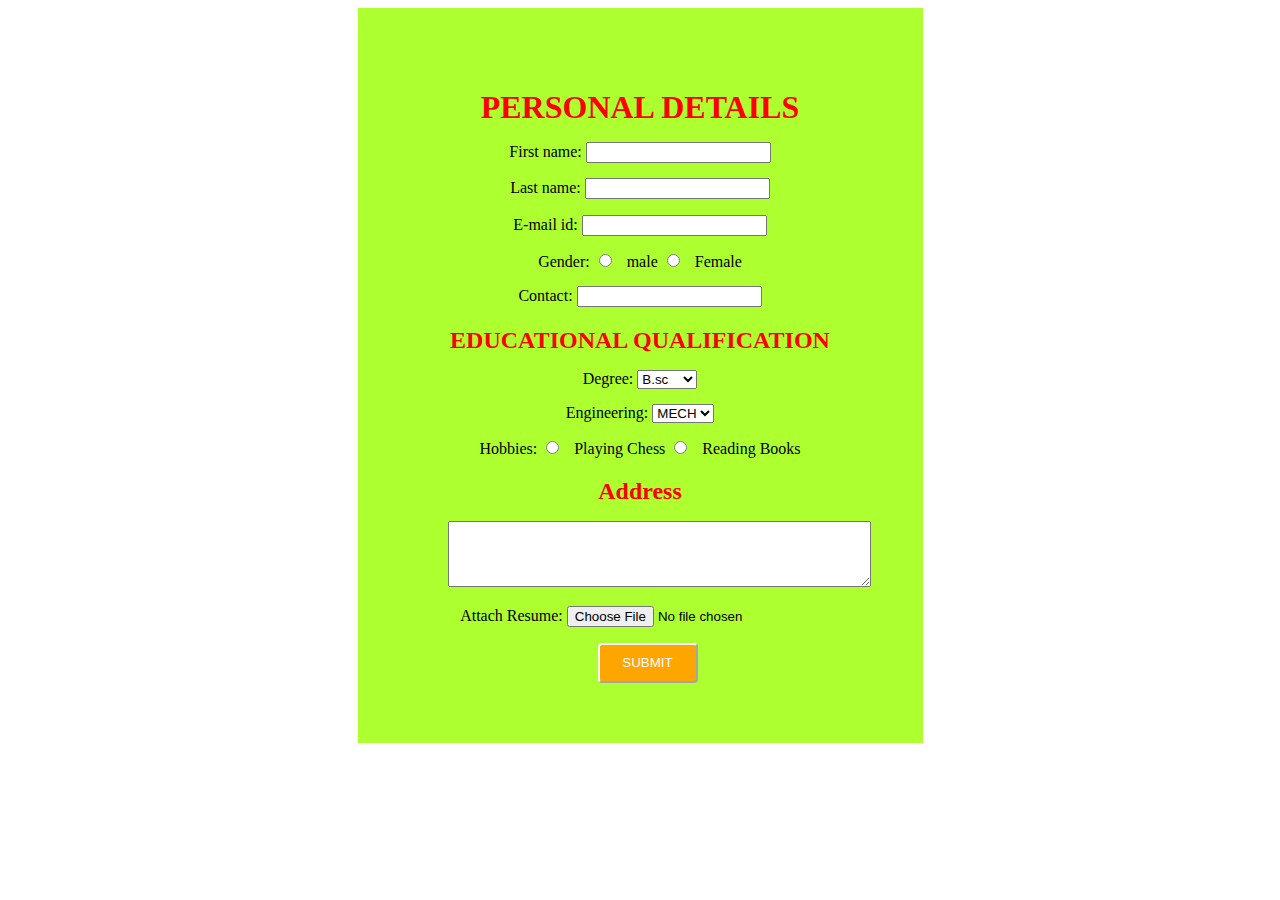
<file: personal details form/index.html>
<!DOCTYPE html>
<html lang="en">
<head>
    <meta charset="UTF-8">
    <meta http-equiv="X-UA-Compatible" content="IE=edge">
    <meta name="viewport" content="width=device-width, initial-scale=1.0">
    <title>form</title>
    <style>
        

            .input{
               
                margin-bottom: 4%;
                text-align: center;
                
                

            }
            .input1{
               
               margin-bottom: 4%;
               
               background-color:orange;
               color: white;
               width: 100px;
               height: 40px;
               margin: auto;
               margin-left: 150px;
               border-radius: 4px;
               border-color: aliceblue;
               text-decoration: none;
               

           }

            .main_div{
                background-color: greenyellow;
                width: 385px;
                margin: auto;
                padding: 60px 90px;  
               
            }

            h1,h2{
                color: red;
            }

    </style>
</head>
<body>
<div class="main_div">
    <h1 class="input"> PERSONAL DETAILS </h1>
    <form>
    <div class="input">
        <label for="fname" >First name: </label>
        <input type="text" id="fname" name="fname"><br>
    </div>
    <div class="input">
        <label for="lname">Last name: </label>
        <input type="text" id="lname" name="lname">
    </div>

    <div class="input">
        <label for="email">E-mail id: </label>
        <input type="email" id="email" name="email">
    </div>

    <div class="input">
        <label for="male">Gender: </label>
        <input type="radio" id="male" name="fav_language" value="male">
  <label for="male">male</label>

        <input type="radio" id="female" name="fav_language" value="female">
  <label for="female">Female</label>
    </div>

    <div class="input">
        <label for="contact">Contact: </label>
        <input type="number" id="contact" name="contact">
    </div>

<h2 class="input">EDUCATIONAL QUALIFICATION </h2>
<div class="input">
<label for="Degree">Degree: </label>

<select name="degree" id="degree">
  <option value="bsc.">B.sc</option>
  <option value="B.com">B.com</option>
  <option value="BA">BA</option>
  <option value="BCA">BCA</option>
</select>
</div>

<div class="input">
    <label for="eng">Engineering: </label>
    
    <select name="eng" id="eng">
      <option value="mech">MECH</option>
      <option value="civi">CIVIL</option>
      <option value="arch">ARCH</option>
      
    </select>
    </div>

    <div class="input">
        <label for="hobby">Hobbies: </label>
        <input type="radio" id="hobby" name="hobby" value="chess">
  <label for="hobby">Playing Chess </label>

        <input type="radio" id="hobby" name="hobby" value="Books">
  <label for="hobby">Reading Books</label>
    </div>
<h2 class="input">Address</h2>
<textarea id="address" name="address" rows="4" cols="50" class="input">
</textarea><br>
<div class="input">
<label for="resume">Attach Resume: </label>

        <input type="file" id="resume" name="resume" value="resume">
</div>
<div >
<input type="SUBMIT" value="SUBMIT" class="input1">
</div>

      </form>
    </div>
</body>
</html>
</file>
